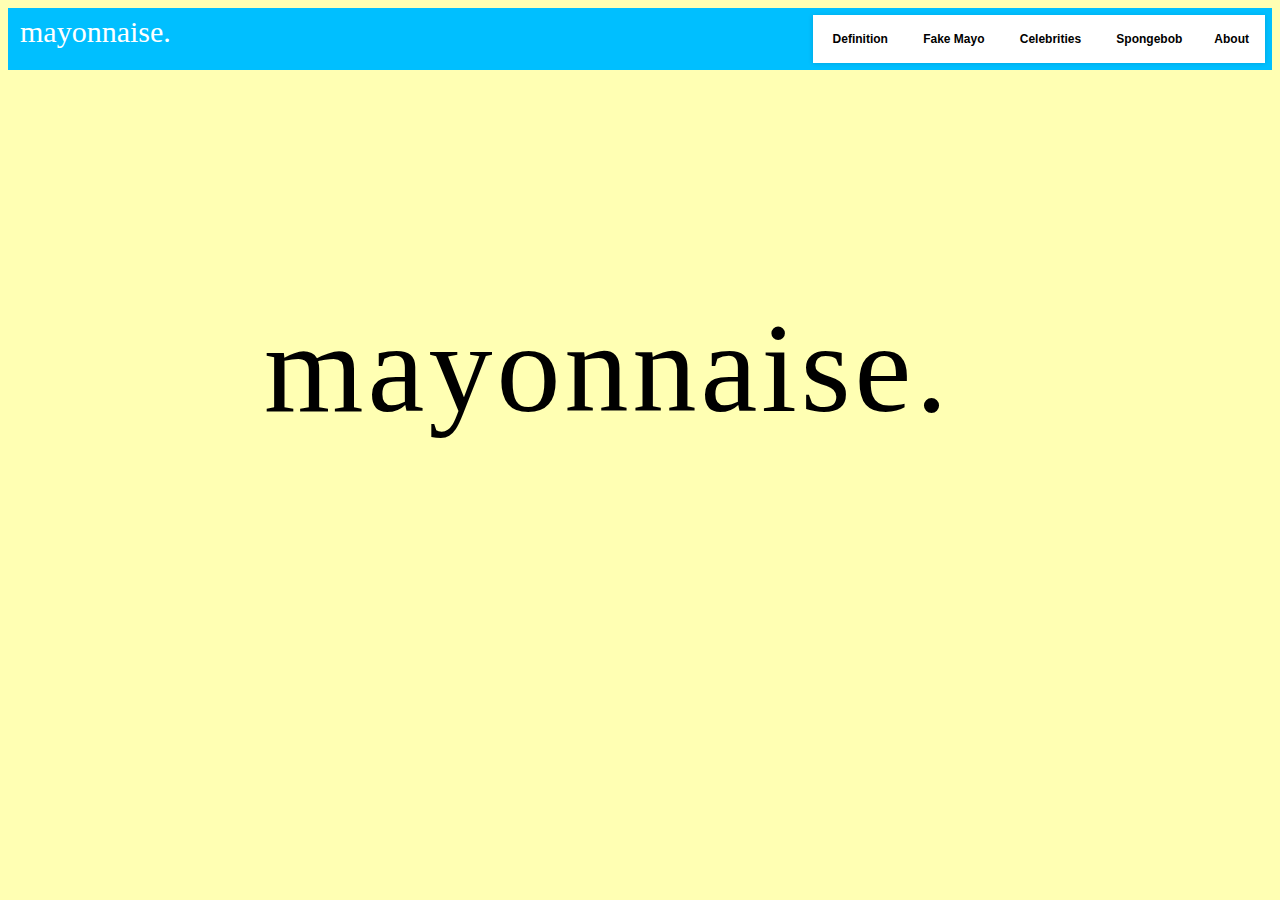
<file: index.html>
﻿<!DOCTYPE html>
<html lang = "en-US">
<head>
 <meta charset = "UTF-8">
 <title>mayonnaise</title>
 <link rel = "stylesheet"
   type = "text/css"
   href = "fish/myAgedashiTofu.css" />
<script src="edamame.js"></script>

</head>
<nav class="navbar">
<div><a id=home href="index.html">mayonnaise.</a></div>
<ul>
<li><a href="x03-Definition.html" class="parent">Definition</a></li>
<li><a href="x01-Fake Mayo.html" class="parent">Fake Mayo</a></li>
<li class="parent"><a href="x02-Celebrities.html">Celebrities</a>
      <ul>
      <li class="child"><a href="x02-Celebrities.html#hate">...Who Don't Like Mayonnaise</a>
      <li class="child"><a href="x02-Celebrities.html#hate">...Who Like Mayonnaise</a>
    </ul></li>
<li><a href="http://spongebob.wikia.com/wiki/Mayo" class="parent" target="__blank">Spongebob</a>
<li><a href="x04-About.html" class="parent">About</a>
</ul>
</nav>



    
<div>
    <div class=mayonnaise id=mLINK><a href="https://mcdonalds.co.nz/menu/mayonnaise">m</a></div>
    <div class=mayoimg id=mPIC><img src="takoyaki/hero_pdt_mayonnaise.png" height="100vw"></div>
</div>
<div>
    <div class=mayonnaise id=a1LINK><a href="https://www.kewpieshop.com/collections/kewpie-mayonnaise/products/kewpie-mayonnaise-asian">a</a></div>
    <div class=mayoimg id=a1PIC><img src="takoyaki/japanmayo_grande.png" height="300px"></div>
</div>
<div>
    <div class=mayonnaise id=yLINK><a href="https://www.hellmanns.com">y</a></div>
    <div class=mayoimg id=yPIC><img src="takoyaki/hell.png" height="300px"></div>
</div>
<div>
    <div class=mayonnaise id=oLINK><a href="https://www.dukesmayo.com/">o</a></div>
    <div class=mayoimg id=oPIC><img src="takoyaki/dukesmayo.png" height="300px"></div>
</div>
<div>
    <div class=mayonnaise id=n1LINK><a href="https://sirkensingtons.com/products#mayonnaise-anchor">n</a></div>
    <div class=mayoimg id=n1PIC><img src="takoyaki/sir.png" height="300px"></div>
</div>
<div>
    <div class=mayonnaise id=n2LINK><a href="http://www.kraftcanada.com/products/00068100048728">n</a></div>
    <div class=mayoimg id=n2PIC><img src="takoyaki/kraft.png" height="300px"></div>
</div>
<div>
    <div class=mayonnaise id=a2LINK><a href="https://www.ju.st/">a</a></div>
    <div class=mayoimg id=a2PIC><img src="takoyaki/just.png" height="300px"></div>
</div>
<div>
    <div class=mayonnaise id=iLINK><a href="https://blueplatemayo.com/">i</a></div>
    <div class=mayoimg id=iPIC><img src="takoyaki/blueplate.png" height="300px"></div>
</div>
<div>
    <div class=mayonnaise id=sLINK><a href="http://www.cainsfoods.com/Products/Consumer/Mayonnaise">s</a></div>
    <div class=mayoimg id=sPIC><img src="takoyaki/cains.png" height="300px"></div>
</div>
<div>
    <div class=mayonnaise id=eLINK><a href="http://www.heinz.co.uk/en/products/mayonnaise/products/heinz-mayonnaise">e.</a></div>
    <div class=mayoimg id=ePIC><img src="takoyaki/ePIC-HeinzSeriouslygoodMayoUk480ml.png" height="300px"></div>
</div>

    
    
    



<div class="today">
    <p id="today"></p>
    </div>

</html>
<!–– sources ––>
<!–– https://mcdonalds.co.nz/sites/mcdonalds.co.nz/files/hero_pdt_mayonnaise.png ––>
</file>
<file: fish/myAgedashiTofu.css>
body {background: #ffffb3}


#home:hover {
    animation-name: wiggle;
    animation-duration: 0.5s;
    animation-iteration-count: infinite
}
@keyframes wiggle{
    25%{transform: rotate(5deg);}
    75%{transform: rotate(-5deg);}
    100%{transform: rotate(0deg);}
}
nav {
    padding: 7px 7px 7px;
    font-size: 13px;
    text-align: right;
    background: #00bfff;
   /transform: rotate(10deg);
}
nav div a {
    font-size: 30px;
    font-family: cursive;
    color: white;
    position: absolute;
    left: 20px;
    top: 15px;
}
nav a {
    color: black;
    text-decoration: none;
}
nav ul {
  text-align: left;
  display: inline;
  margin: 0;
  padding: 15px 4px 17px 0;
  list-style: none;
  -webkit-box-shadow: 0 0 5px rgba(0, 0, 0, 0.15);
  -moz-box-shadow: 0 0 5px rgba(0, 0, 0, 0.15);
  box-shadow: 0 0 5px rgba(0, 0, 0, 0.15);
}
nav ul li, nav ul a {
  font: bold 12px/18px sans-serif;
  display: inline-block;
  margin-right: -4px;
  position: relative;
  padding: 7.5px 10px;
  background: #fff;
  cursor: pointer;
  -webkit-transition: all 0.2s;
  -moz-transition: all 0.2s;
  -ms-transition: all 0.2s;
  -o-transition: all 0.2s;
  transition: all 0.2s;
}
nav ul li:hover, nav ul a:hover {
  background: #555;
  color: #fff;
}
.parent:hover {
  transform: translateY(-5px);
  padding: 15px 25px; 
}
nav ul li ul {
  padding: 0;
  position: absolute;
  top: 48px;
  left: 0;
  width: 150px;
  -webkit-box-shadow: none;
  -moz-box-shadow: none;
  box-shadow: none;
  display: none;
  opacity: 0;
  visibility: hidden;
  -webkit-transiton: opacity 0.2s;
  -moz-transition: opacity 0.2s;
  -ms-transition: opacity 0.2s;
  -o-transition: opacity 0.2s;
  -transition: opacity 0.2s;
}
nav ul li ul li { 
  background: #555; 
  display: block; 
  color: #fff;
  text-shadow: 0 -1px 0 #000;
}
nav ul li ul li:hover { background: #666; }
nav ul li:hover ul {
  display: block;
  opacity: 1;
  visibility: visible;
}


#mLINK, #a1LINK, #yLINK, #oLINK, #n1LINK, #n2LINK, #a2LINK, #iLINK, #sLINK, #eLINK {
    /border: 3px solid green; 
    /font-size: 75px;
    position: relative;
    top: 25vh;
    z-index: 1;
    text-align: center;
    float: left;
    left: 20vw;
    flex-wrap: nowrap
}
#mLINK a, #a1LINK a, #yLINK a, #oLINK a, #n1LINK a, #n2LINK a, #a2LINK a, #iLINK a, #sLINK a, #eLINK a{
    color: black;
    text-decoration: none;
    letter-spacing:4px;
    font-family: cursive;
    font-size: 10vw;
}

#mPIC, #a1PIC, #yPIC, #oPIC, #n1PIC, #n2PIC, #a2PIC, #iPIC, #sPIC, #ePIC {
    opacity: 0;
    visibility: hidden;
    z-index: 0;
    margin: 1px;
    position: fixed;
    bottom: 60vh;
    text-align: center;
    left: 40vw;
}
img {
    max-width: none;
    max-height: 25vh;
    width: auto;
    height: auto;
    /border: 3px solid green;
}

#mLINK a:hover, #a1LINK a:hover, #yLINK a:hover, #oLINK a:hover, #n1LINK a:hover, #n2LINK a:hover, #a2LINK a:hover, #iLINK a:hover, #sLINK a:hover, #eLINK a:hover {
    opacity: 1;
    color: #00bfff;
} 
#mLINK:hover ~ #mPIC, #a1LINK:hover ~ #a1PIC, #yLINK:hover ~ #yPIC, #oLINK:hover ~ #oPIC, #n1LINK:hover ~ #n1PIC, #n2LINK:hover ~ #n2PIC, #a2LINK:hover ~ #a2PIC, #iLINK:hover ~ #iPIC, #sLINK:hover ~ #sPIC, #eLINK:hover ~ #ePIC {
    opacity: 1;
    visibility: visible;
    animation-name: imghover;
    animation-duration: 1s;
    
    
}
@keyframes imghover {
    from {transform: translateY(10vh);}
    to{transform: translateY(-vh);}
}

.today{
    position: absolute; 
    bottom: 60px;
}



#george{
    color: red;
    text-align: center;    
}
</file>
